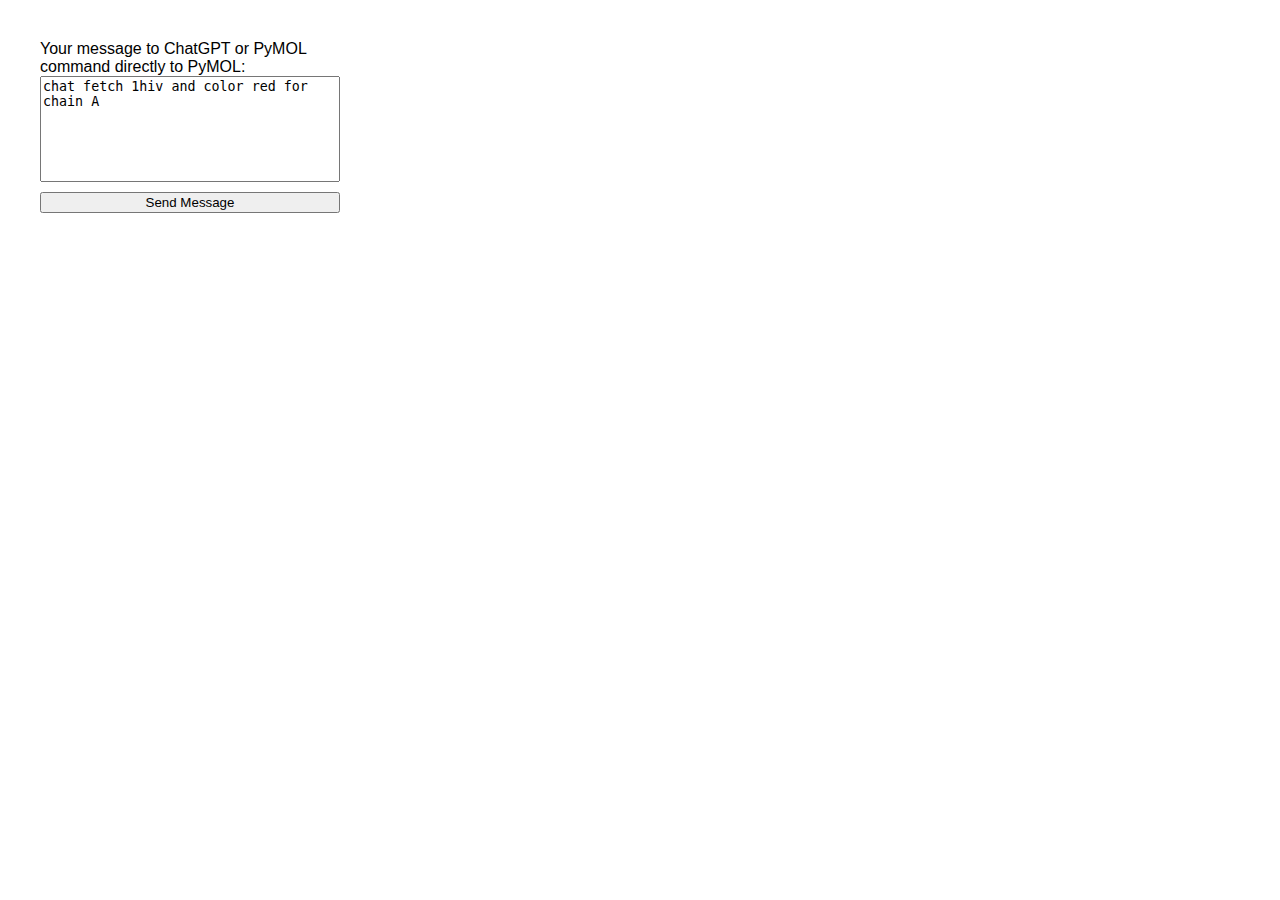
<file: cm_client.html>
<!DOCTYPE html>
<html lang="en">
<head>
    <meta charset="UTF-8">
    <meta name="viewport" content="width=device-width, initial-scale=1.0">
    <title>Simple Form</title>
    <style>
        /* Add some basic styling */
        body {
            font-family: Arial, sans-serif;
            margin: 40px;
        }
        form {
            display: flex;
            flex-direction: column;
            width: 300px;
        }
        textarea {
            resize: none;
            height: 100px;
            margin-bottom: 10px;
        }
    </style>
</head>
<body>
    <form id="message-form">
        <label for="message">Your message to ChatGPT or PyMOL command directly to PyMOL:</label>
        <textarea id="message" name="message">chat fetch 1hiv and color red for chain A</textarea>
        <button type="submit">Send Message</button>
    </form>

    <script>
        // JavaScript code to handle form submission
        document.getElementById('message-form').addEventListener('submit', async (event) => {
            event.preventDefault(); // Prevent the form from submitting and refreshing the page

            const message = document.getElementById('message').value;
            const remoteServiceUrl = 'http://localhost:8000/send_message';

            try {
                const response = await fetch(remoteServiceUrl, {
                    method: 'POST',
                    headers: {
                        'Content-Type': 'text/plain'
                    },
                    body: message
                });

                if (response.ok) {
                    alert('Message sent successfully!');
                } else {
                    alert('Error: ' + response.statusText);
                }
            } catch (error) {
                alert('Error: ' + error.message);
            }
        });
    </script>
</body>
</html>
</file>
